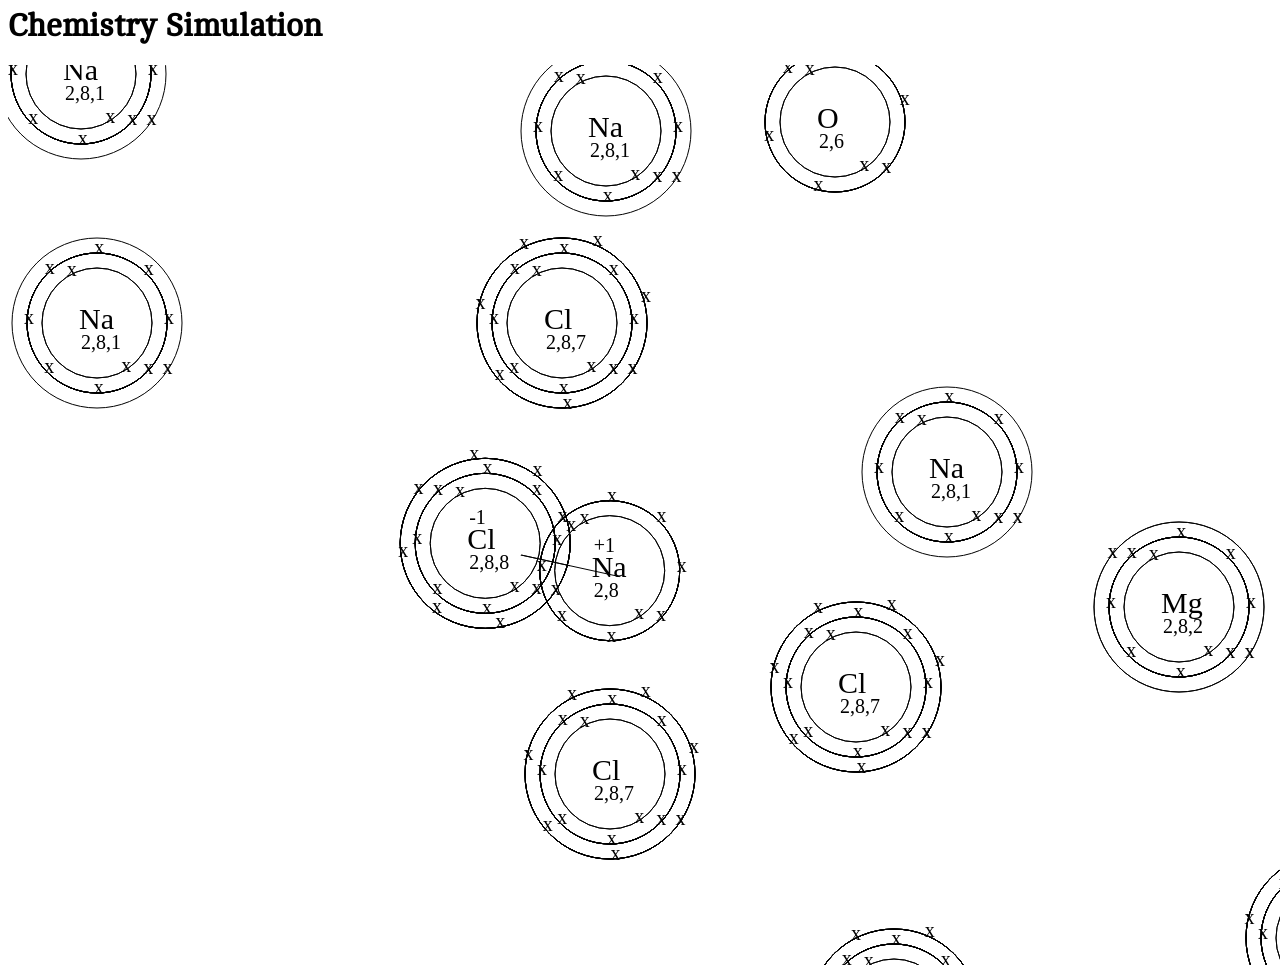
<file: RCS.html>
<html>
    <head>
        <meta charset="UTF-8" />
        <link rel="stylesheet" type="text/css" href="RCS.css" />
        <link rel="preconnect" href="https://fonts.googleapis.com" />
        <link rel="preconnect" href="https://fonts.gstatic.com" crossorigin />
        <link href="https://fonts.googleapis.com/css2?family=Cambo&display=swap" rel="stylesheet" />
    </head>
    <body>
        <h1>Chemistry Simulation</h1>
        <canvas class="canv"></canvas>
        <script src="RCS.js"></script>
    </body>
</html>
</file>
<file: RCS.css>
.canv {
    position: absolute;
    width: 100vw;
    height: 100vh;
}

canvas {
    -webkit-transform3d: translate(0, 0, 0);
    -moz-transform3d: translate(0, 0, 0);
    transform3d: translate(0, 0, 0);
}

.title {
    position: absolute;
    top: -5px;
    font-size: 20px;
}

h5 {
    position: absolute;
    top: 0px;
    font-size: 8px;
    left: 92%;
}

body {
    font-family: Cambo;
    overflow: hidden;
}

.inpt {
    position: absolute;
    left: 0%;
    top: 97%;
}
.btn {
    position: absolute;
    left: 13%;
    top: 97%;
    width: 60px;
    height: 20px;
}
.btn2 {
    position: absolute;
    left: 19%;
    top: 97%;
    width: 70px;
    height: 20px;
}

.chck::-webkit-slider-thumb {
    -webkit-appearance: none;
    width: 15px;
    height: 15px;
    border-radius: 10px;
    background: black;
}

.chck {
    -webkit-appearance: none;
    -moz-appearance: none;
    position: absolute;
    left: 27%;
    top: 97%;
    background: linear-gradient(
        to right,
        #0000ff 14.28%,
        #00bfff 14.28%,
        #00bfff 28.58%,
        #87cefa 28.58%,
        #87cefa 42.86%,
        #808080 42.86%,
        #808080 57.14%,
        #fffa91 57.14%,
        #fffa91 71.42%,
        #ffaa00 71.42%,
        #ffaa00 85.72%,
        #ff0000 85.72%,
        #ff0000 100%
    );
    border-radius: 10px;
}

.slow {
    position: absolute;
    left: calc(27% + 150px);
    top: 95%;
}

.perf1 {
    position: absolute;
    left: 84%;
    top: 95%;
}

.setb {
    position: absolute;
    width: 50px;
    left: 96%;
    top: 94%;
    z-index: 99;
    transition: all, 0.5s;
}

.imgclicked {
    transition: rotate, 0.5s;
    transform: rotate(90deg);
}

.sett {
    position: absolute;
    width: 50%;
    height: 52%;
    top: 24%;
    left: 25%;
    min-height: 390px;
    min-width: 480px;
    opacity: 0;
    background-color: rgb(190, 190, 190);
    transition:
        all,
        0.4s ease-in-out;
    border-radius: 30px;
    box-shadow: 0px 20px 10px black;
    backdrop-filter: blur(10px);
    z-index: 999;
}

.listcontainer {
    display: flex;
    justify-content: space-between;
}

ul {
    list-style-type: none;
    margin-top: 3px;
    padding-left: 15px;
}

li {
    margin: 10px;
    margin-top: 3px;
}

.list2 {
    padding-right: 26%;
}

.settext {
    position: relative;
    left: 20px;
    margin-bottom: 0;
}

.warn {
    position: relative;
    bottom: 20px;
    left: 20px;
}

.bar {
    position: absolute;
    left: 0%;
    top: 0%;
    width: 100%;
    height: 40px;
    background-color: #f8f9fa;
}
</file>
